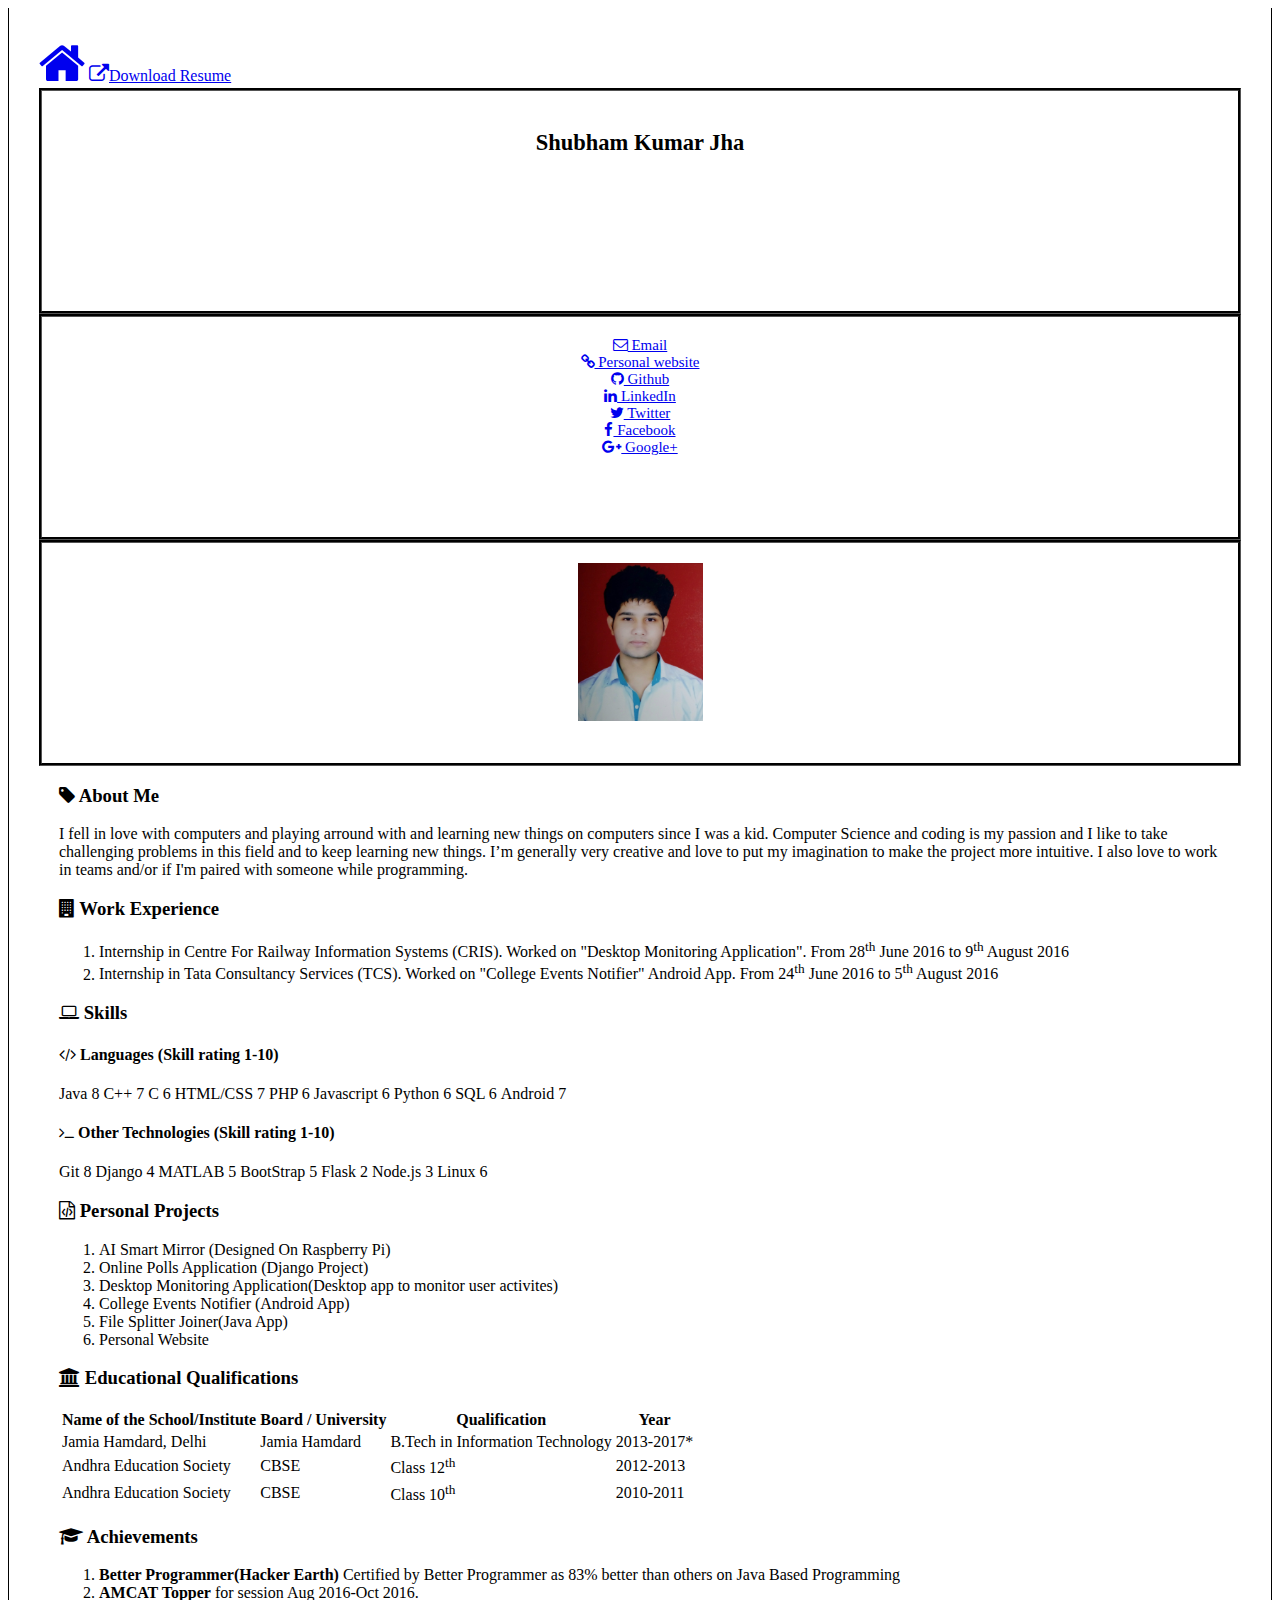
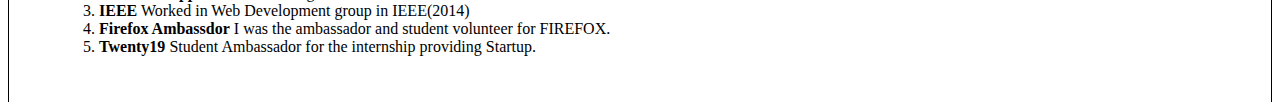
<file: resume.html>
<!DOCTYPE html>
<html lang="en">
  <head>
    <title>Resume - Shubham Kumar Jha</title>
    <meta charset="utf-8">
    <meta name="viewport" content="width=device-width, initial-scale=1.0, user-scalable=0">

    <link rel="stylesheet" href="https://maxcdn.bootstrapcdn.com/bootstrap/3.3.6/css/bootstrap.min.css" integrity="sha384-1q8mTJOASx8j1Au+a5WDVnPi2lkFfwwEAa8hDDdjZlpLegxhjVME1fgjWPGmkzs7" crossorigin="anonymous">
    <link rel="stylesheet" href="font-awesome-4.6.3/css/font-awesome.min.css">
    <link rel="stylesheet" href="css/resume.css">
  </head>
  <body>
    <div id="main-container" class="container">
      <a href="index.html"><i id="link-home" class="fa fa-home"></i></a>
	   <a href="res/Resume-Shubham Kumar Jha.pdf" target="_blank"><i id="link-download" class="fa fa-external-link"></i>Download Resume</a>
      <div id="resume-head" class="container-fluid">
        <div id="resume-head-name" class="col-xs-12 col-sm-12 col-mm-5 col-lg-5 col-xl-4">
          <h2>Shubham Kumar Jha</h2>
        </div>
        <div id="resume-head-details" class="col-xs-12 col-sm-12 col-mm-4 col-lg-4 col-xl-4">
          <a href="mailto:shubham.jha96@gmail.com"><i class="fa fa-envelope-o"></i> Email</a><br>
          <a href="http://shubhamjha.tk"><i class="fa fa-link"></i> Personal website</a><br>
          <a href="https://github.com/justshubh"><i class="fa fa-github"></i> Github</a><br>
		  <a href="https://in.linkedin.com/in/justshubh"><i class="fa fa-linkedin"></i> LinkedIn</a><br>
          <a href="http://twitter.com/just_shubh"><i class="fa fa-twitter"></i> Twitter</a><br>
		  <a href="http://facebook.com/just.shubham96"><i class="fa fa-facebook"></i> Facebook</a><br>
          <a href="https://plus.google.com/+ShubhamJha96"><i class="fa fa-google-plus"></i> Google+</a><br>
        </div>
        <div id="resume-head-image" class="col-xs-12 col-sm-12 col-mm-3 col-lg-3 col-xl-4">
          <img src="res/meh_white_back.jpg" id="my-picture" alt="Shubham Kumar Jha Picture" class="img-rounded">
        </div>
      </div>
      <div id="resume-body">

        <h3><i class="fa fa-tag"></i> About Me</h3>
        <p>I fell in love with computers and playing arround with and learning new things on computers since I was a kid. Computer Science and coding is my passion and I like to take challenging problems in this field and to keep learning new things. I’m generally very creative and love to put my imagination to make the project more intuitive. I also love to work in teams and/or if I'm paired with someone while programming.</p>

        <h3><i class="fa fa-building"></i> Work Experience</h3>
        <ol>
          <li>Internship in Centre For Railway Information Systems (CRIS). Worked on "Desktop Monitoring Application". From 28<sup>th</sup> June 2016 to 9<sup>th</sup> August 2016</li>
		  <li>Internship in Tata Consultancy Services (TCS). Worked on "College Events Notifier" Android App. From 24<sup>th</sup> June 2016 to 5<sup>th</sup> August 2016</li>
        </ol>

        <div id="skills">
          <h3><i class="fa fa-laptop"></i> Skills</h3>
          <div class="col-xs-12 col-sm-12 col-mm-6 col-lg-6 col-xl-6">
            <h4><i class="fa fa-code"></i> Languages (Skill rating <span class="badge">1</span>-<span class="badge">10</span>)</h4>
            <span class="label label-info">Java   <span class="badge">8</span></span>
            <span class="label label-info">C++ <span class="badge">7</span></span>
            <span class="label label-info">C       <span class="badge">6</span></span>
            <span class="label label-info">HTML/CSS         <span class="badge">7</span></span>
			<span class="label label-info">PHP       <span class="badge">6</span></span>
            <span class="label label-info">Javascript     <span class="badge">6</span></span>
			<span class="label label-info">Python     <span class="badge">6</span></span>
            <span class="label label-info">SQL        <span class="badge">6</span></span>
			<span class="label label-info">Android       <span class="badge">7</span></span>
          </div>
          <div class="col-xs-12 col-sm-12 col-mm-6 col-lg-6 col-xl-6">
            <h4><i class="fa fa-terminal"></i> Other Technologies (Skill rating <span class="badge">1</span>-<span class="badge">10</span>)</h4>
            <span class="label label-info">Git        <span class="badge">8</span></span>
            <span class="label label-info">Django     <span class="badge">4</span></span>
            <span class="label label-info">MATLAB    <span class="badge">5</span></span>
            <span class="label label-info">BootStrap    <span class="badge">5</span></span>
            <span class="label label-info">Flask    <span class="badge">2</span></span>
            <span class="label label-info">Node.js    <span class="badge">3</span></span>
            
            <span class="label label-info">Linux      <span class="badge">6</span></span>
          </div>
        </div>


        <h3><i class="fa fa-file-code-o"></i> Personal Projects</h3>
        <ol>
          <li>AI Smart Mirror (Designed On Raspberry Pi)</li>
          <li>Online Polls Application (Django Project)</li>
          <li>Desktop Monitoring Application(Desktop app to monitor user activites)</li>
          <li>College Events Notifier (Android App)</li>
          <li>File Splitter Joiner(Java App)</li>
          <li>Personal Website</li>
          
        </ol>

        <h3><i class="fa fa-university"></i> Educational Qualifications</h3>
        <table class="table">
          <tr>
            <th class="hidden-xs hidden-sm">Name of the School/Institute</th>
            <th class="hidden-xs hidden-sm">Board / University</th>
            <th>Qualification</th>
            <th>Year</th>
          </tr>
          <tr>
            <td class="hidden-xs hidden-sm">Jamia Hamdard, Delhi</td>
            <td class="hidden-xs hidden-sm">Jamia Hamdard</td>
            <td>B.Tech in Information Technology</td>
            <td>2013-2017*</td>
          </tr>
          <tr>
            <td class="hidden-xs hidden-sm">Andhra Education Society</td>
            <td class="hidden-xs hidden-sm">CBSE</td>
            <td>Class 12<sup>th</sup></td>
            <td>2012-2013</td>
          </tr>
         <tr>
            <td class="hidden-xs hidden-sm">Andhra Education Society</td>
            <td class="hidden-xs hidden-sm">CBSE</td>
            <td>Class 10<sup>th</sup></td>
            <td>2010-2011</td>
          </tr>
        </table>

        <h3><i class="fa fa-graduation-cap"></i> Achievements</h3>
        <ol>
          <li><b>Better Programmer(Hacker Earth)</b>  Certified by Better Programmer as 83% better than others on Java Based
					Programming</li>
          <li><b>AMCAT Topper</b> for session Aug 2016-Oct 2016.</li>
          <li><b>IEEE</b>  Worked in Web Development group in IEEE(2014)</li>
          <li><b>Firefox Ambassdor</b>  I was the ambassador and student volunteer for FIREFOX.</li>
		  <li><b>Twenty19</b>  Student Ambassador for the internship providing Startup.</li>
        </ol>

      </div>
    </div>
    <script src="https://code.jquery.com/jquery-2.2.4.min.js" integrity="sha256-BbhdlvQf/xTY9gja0Dq3HiwQF8LaCRTXxZKRutelT44=" crossorigin="anonymous"></script>
    <script src="https://code.jquery.com/jquery-2.2.4.min.js" integrity="sha256-BbhdlvQf/xTY9gja0Dq3HiwQF8LaCRTXxZKRutelT44=" crossorigin="anonymous"></script>
    <script src="https://maxcdn.bootstrapcdn.com/bootstrap/3.3.6/js/bootstrap.min.js" integrity="sha384-0mSbJDEHialfmuBBQP6A4Qrprq5OVfW37PRR3j5ELqxss1yVqOtnepnHVP9aJ7xS" crossorigin="anonymous"></script>
  </body>
</html>
</file>
<file: css/resume.css>
#link-home {
  font-size: 50px;
  align: left;
}
#link-download {
  font-size: 20px;
  align: right;
  
}
#main-container {
  padding: 30px;
  border: 1px;
  border-style: hidden solid hidden solid;
  border-color: #000;
}

#my-picture {
  width: 125px;
}


#resume-head div {
  font-size: 15px;
  padding-top: 20px;
  border-style: groove;
  border-color: #000;
  text-align: center;
  height: 200px;
}

#resume-body {
  border: 1px;
  padding-left: 20px;
  padding-right: 20px;
}

#skills span.label {
  display: inline-block;
}
</file>
